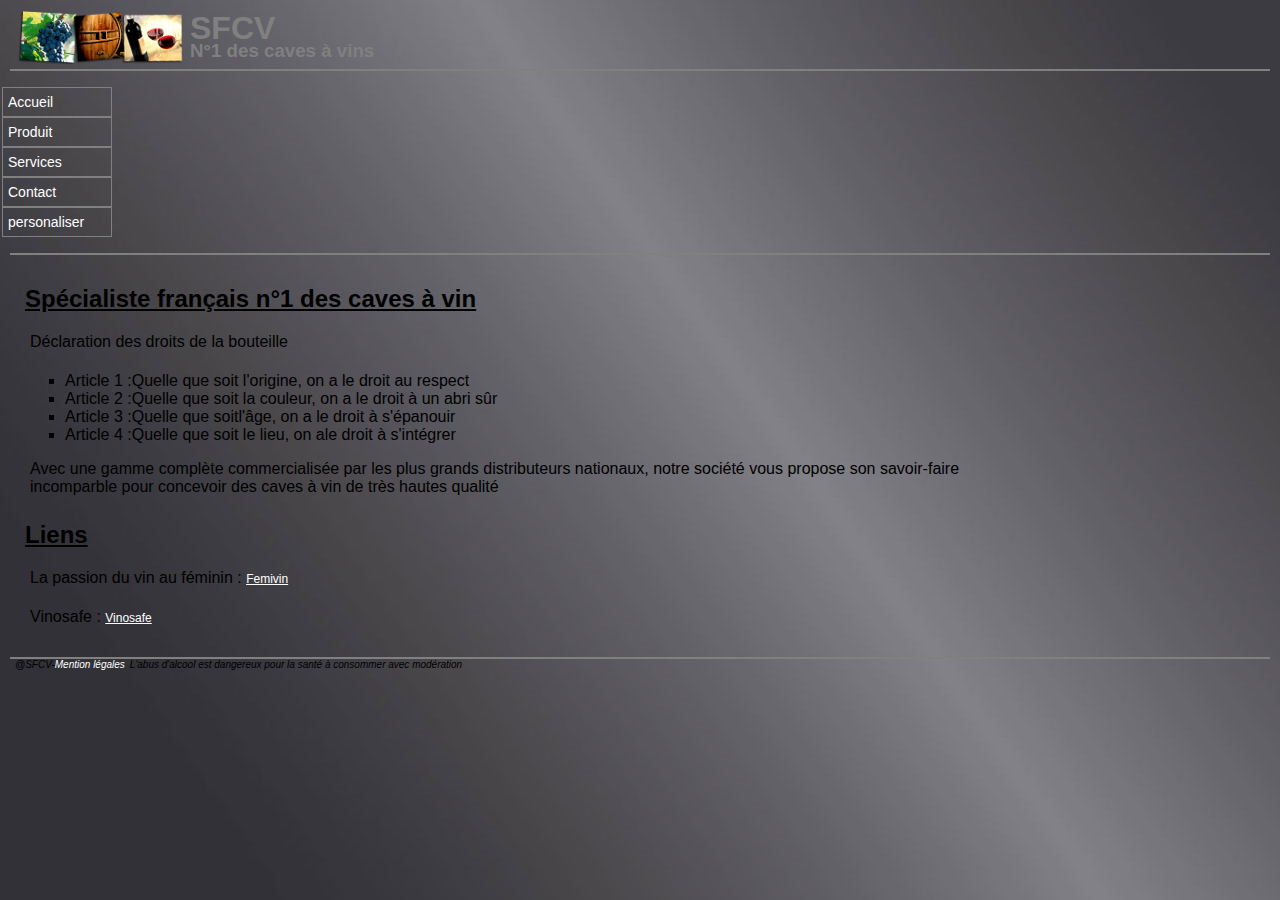
<file: index.html>
<!DOCTYPE html>
 
<html lang="fr">
<head> 
	 <meta charset="utf-8">
    <link rel="stylesheet" href="stylesheet_todo.css">
    <link rel="stylesheet" href="stylesheet2_todo.css">
	<title>La société SFCV (Spécialiste Français n°1 des Caves à Vin)</title>

</head>
	<body>
		<header>
			<div class="logo_titre">
			<img src="logo.png" alt="the logo"></div>
			<div id="entete"><h1>SFCV</h1></div>
			<div id="entete3"><h3>N°1 des caves à vins</h3></div>
		</header>

		<hr>

		<nav class="menu">
		<ul>
				<li><a href="index.html">Accueil</a></li>
				<li><a href="produits.html">Produit</a></li>
				<li><a href="services.html">Services</a></li>
				<li><a href="contact.html">Contact</a></li>
				<li><a href="personaliser.html">personaliser</a></li>
			</ul>
		</nav>
		<hr>

		<div id="bloc">
			<h2>Spécialiste français n°1 des caves à vin</h2>
			<p>Déclaration des droits de la bouteille</p>

		<ol>
			<li>Article 1 :Quelle que soit l'origine, on a le droit au respect</li>
			<li>Article 2 :Quelle que soit la couleur, on a le droit à un abri sûr</li>
			<li>Article 3 :Quelle que soitl'âge, on a le droit à s'épanouir</li>
			<li>Article 4 :Quelle que soit le lieu, on ale droit à s'intégrer</li>
		</ol>

		<p>Avec une gamme complète commercialisée par les plus grands distributeurs nationaux, notre société vous propose son savoir-faire incomparble pour concevoir des caves à vin de très hautes qualité </p>

		<h2>Liens</h2>
		<p>La passion du vin au féminin : <a href="https://www.femivin.com/">Femivin</a></p>
		<p>Vinosafe : <a href="https://www.ma-cave-a-vin.fr/">Vinosafe</a></p>
		</div>

		<hr>

		<footer>
			<p>@SFCV-<a href="mention.html">Mention légales</a></p>
			<p>L'abus d'alcool est dangereux pour la santé à consommer avec modération</p>
		</footer>


	</body>
</html>
</file>
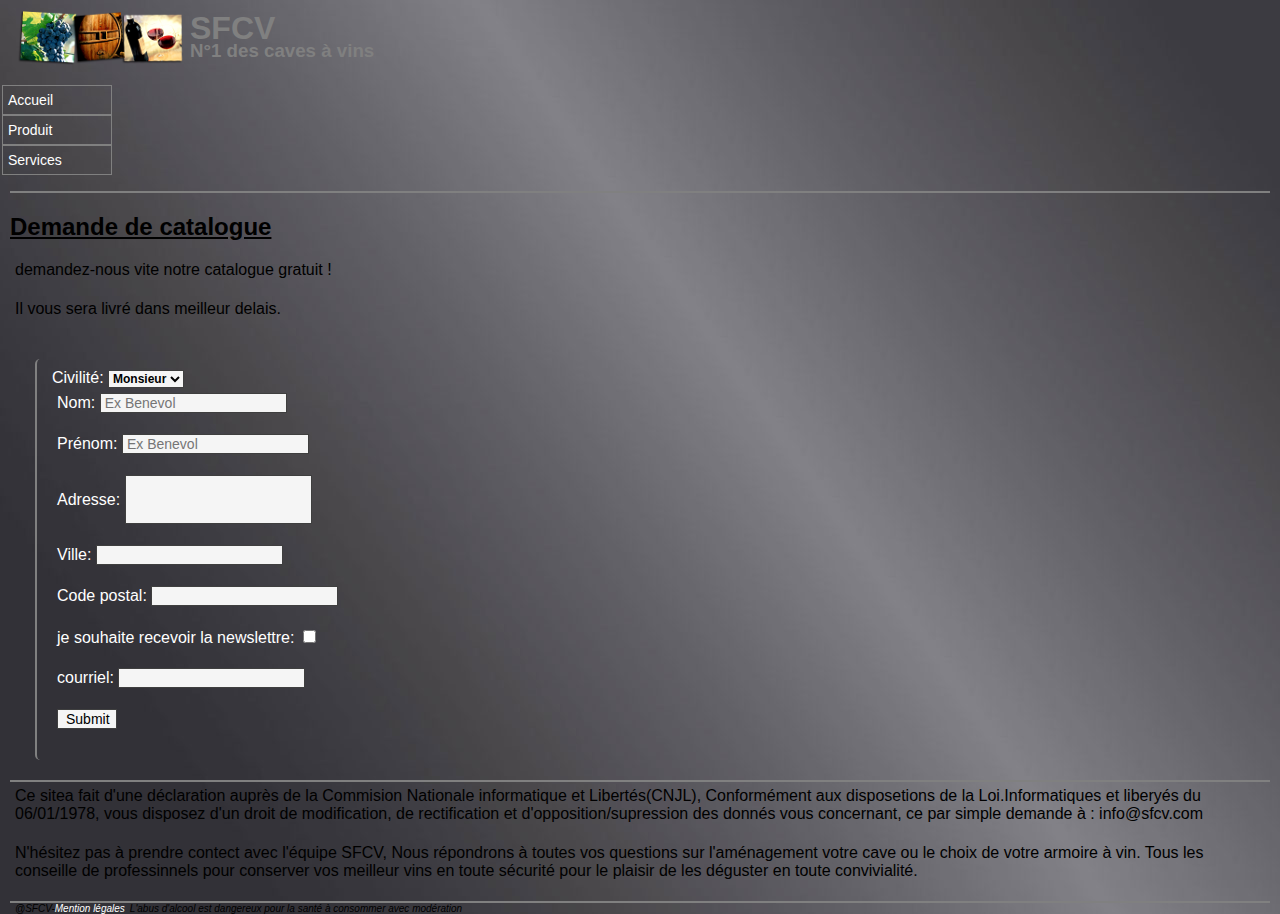
<file: contact.html>
<!DOCTYPE html>
 
<html lang="fr">
<head>
	 <meta charset="utf-8" >
    <link rel="stylesheet" href="stylesheet_todo.css">
    <link rel="stylesheet" href="stylesheet2_todo.css">
	<title id="titre">Conctact</title>
</head>
	<body>
		<header>
			<div class="logo_titre">
			<img src="logo.png" alt="the logo">
			</div>

			<div id="entete"><h1>SFCV</h1></div>

			<div id="entete3"><h3>N°1 des caves à vins</h3></div>
		</header>
		<nav>
		<ul>
			<li> <a href="index.html">Accueil   </a></li>
			<li> <a href="produits.html">Produit</a></li>
			<li><a href="services.html">Services</a></li>
		</ul>
	</nav>
	<hr>
	<h2>Demande de catalogue </h2>
	<p>demandez-nous vite notre catalogue gratuit !</p>
	<p>Il vous sera livré dans meilleur delais.</p>


	<div id="bloc_contact">
		<form action="mailto:@email" method="get">
			<div id="contact">
			    <label id="civilte">Civilité</label>: 
			    <select name="civilite" id="civilite"><!-- selecte en defilant la civilite -->
			        <option value="Monsieur">Monsieur</option>
			        <option value="Madame">Madame</option>
			        <option value="Madame">Autre</option>
			    </select>
		    
				<p>
					<label for="prenom">Nom</label>: 
					<input type="text" name="nom" id="nom" placeholder="Ex Benevol"
					required>
				</p>

				<p>
					<label for="prenom">Prénom</label>: 
					<input type="text" name="prenom" id="prenom" placeholder="Ex Benevol"
					required>
				</p>

				<p>
					<label for="prenom">Adresse</label>: 
					<input id="taille" type="text" name="Adresse" 
					required>
				<p>
					<label for="prenom">Ville</label>: 
					<input type="text" name="Ville" id="ville" 
					required>
				</p>

				<p>
					<label for="prenom">Code postal</label>: 
					<input type="text" name="code" id="code" 
					required>
				</p>

				<p>
					<label for="checkbox">je souhaite recevoir la newslettre</label>:
					<input type="checkbox" name="checkbox" id="checkbox">
				</p>

				<p>
					<label for="courriel">courriel</label>: 
					<input type="text" name="courriel" id="courriel"
					required>
				</p>

				<p>
					<label for="submit"></label> 
					<input type="submit" name="submit" id="submit">
				</p>
	    	</div>
	    </form>
	</div>

		<hr>

		<p>Ce sitea fait d'une déclaration auprès de la Commision Nationale 	informatique et Libertés(CNJL), Conformément aux disposetions de la Loi.Informatiques et liberyés du 06/01/1978, vous disposez d'un droit de modification, de rectification et d'opposition/supression des donnés vous concernant, ce par simple demande à : info@sfcv.com
		</p>

		<p>N'hésitez pas à prendre contect avec l'équipe SFCV, Nous répondrons à toutes vos questions sur l'aménagement votre cave ou  le choix de votre armoire à vin. Tous les conseille de professinnels pour conserver vos meilleur vins en toute sécurité pour le plaisir de les déguster en toute convivialité.
		</p>

		<hr>
		<footer >
			<p >@SFCV-<a href="mention.html">Mention légales</a></p>
			<p >L'abus d'alcool est dangereux pour la santé à consommer avec modération</p>
		</footer>
	</body>
</html>
</file>
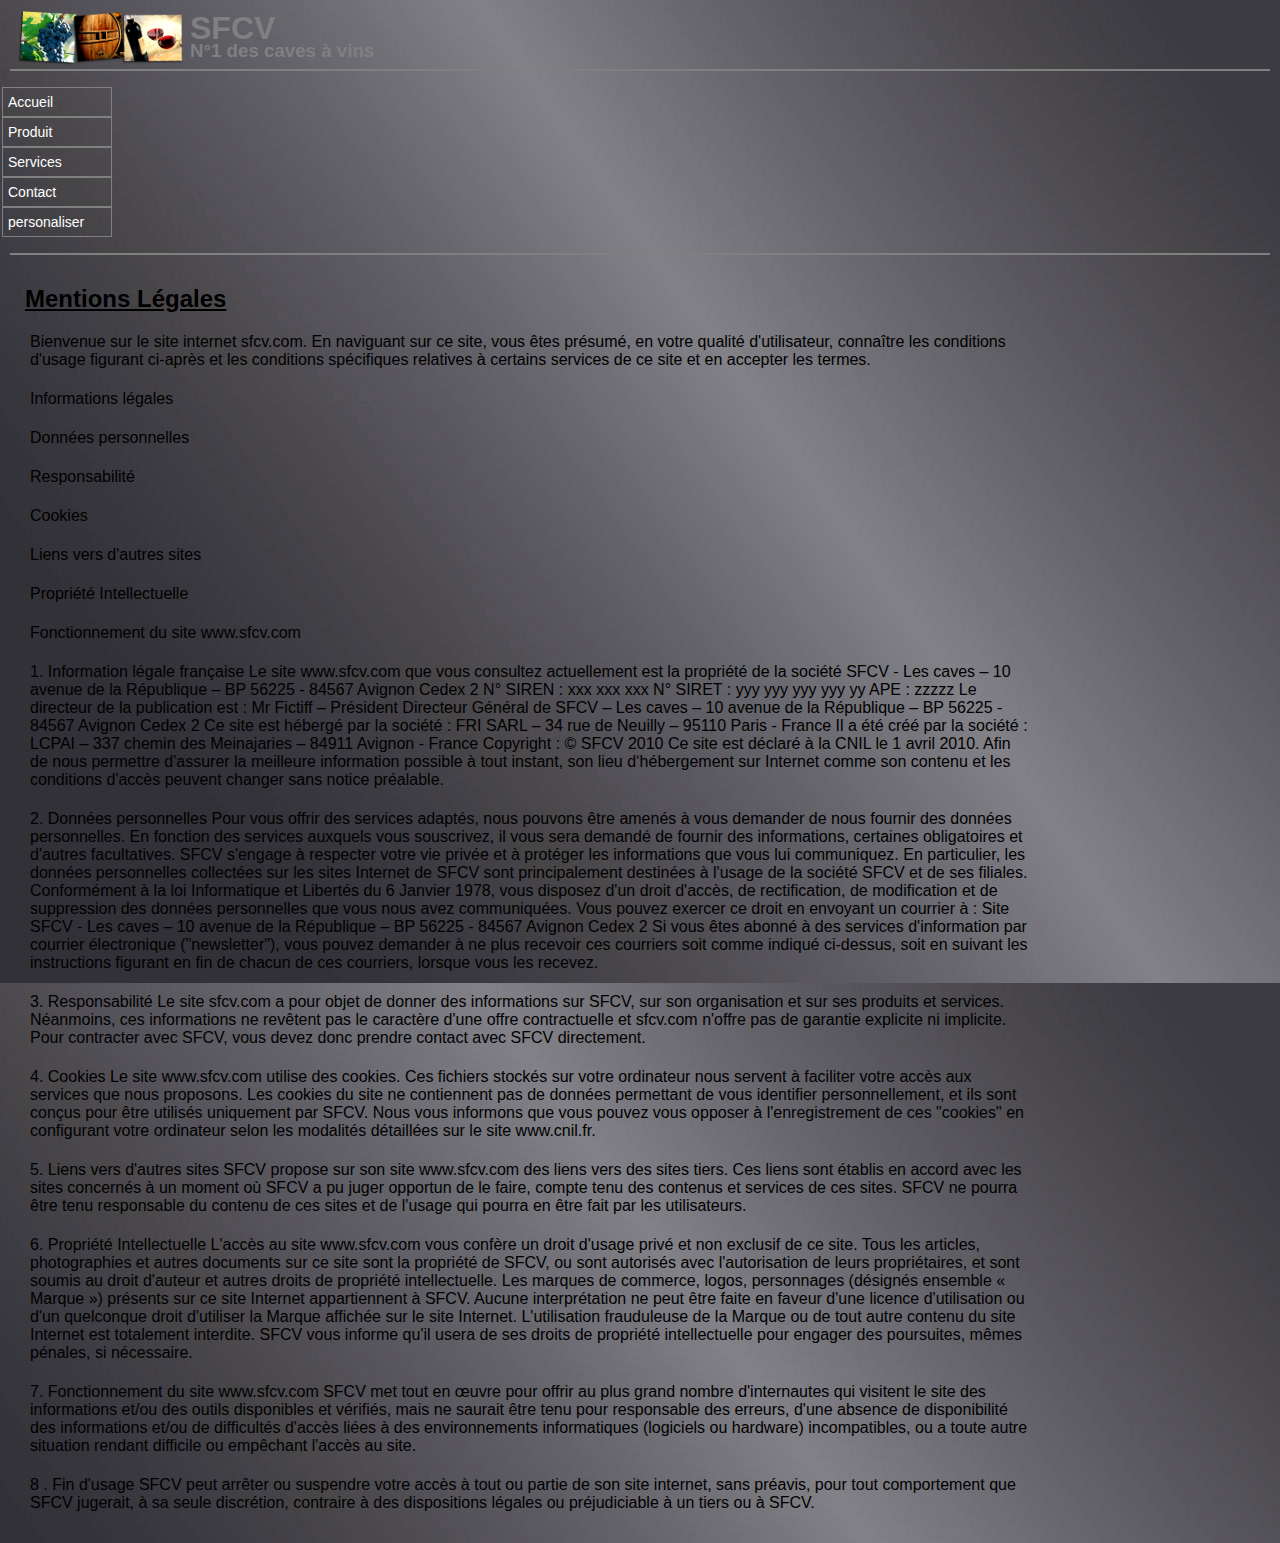
<file: mention.html>
<!DOCTYPE html>
 
<html lang="fr">
<head> 
	 <meta charset="utf-8">
    <link rel="stylesheet" href="stylesheet_todo.css">
    <link rel="stylesheet" href="stylesheet2_todo.css">
	<title>La société SFCV (Spécialiste Français n°1 des Caves à Vin)</title>

</head>
	<body>
		<header>
			<div class="logo_titre">
			<img src="logo.png" alt="the logo"></div>
			<div id="entete"><h1>SFCV</h1></div>
			<div id="entete3"><h3>N°1 des caves à vins</h3></div>
		</header>

		<hr>

		<nav class="menu">
		<ul>
				<li><a href="index.html">Accueil</a></li>
				<li><a href="produits.html">Produit</a></li>
				<li><a href="services.html">Services</a></li>
				<li><a href="contact.html">Contact</a></li>
				<li><a href="personaliser.html">personaliser</a></li>
			</ul>
		</nav>
		<hr>

		<div id="bloc">
			<h2>Mentions Légales</h2>

		<p>Bienvenue sur le site internet sfcv.com. En naviguant sur ce site, vous êtes présumé, en 	votre qualité d'utilisateur, connaître les conditions d'usage figurant ci-après et les 		conditions spécifiques relatives à certains services de ce site et en accepter les termes.
         </p>
        <p> Informations légales</p>
        <p> Données personnelles</p>
        <p> Responsabilité</p>
        <p> Cookies</p>
        <p> Liens vers d'autres sites</p>
        <p> Propriété Intellectuelle</p>
        <p> Fonctionnement du site www.sfcv.com</p>
         
        <p> 1. Information légale française
	         Le site www.sfcv.com que vous consultez actuellement est la propriété de la société SFCV - Les caves – 10 avenue de la République – BP 56225 - 84567 Avignon Cedex 2
	         N° SIREN : xxx xxx xxx
	         N° SIRET : yyy yyy yyy yyy yy
	         APE : zzzzz
	         Le directeur de la publication est : Mr Fictiff – Président Directeur Général de SFCV – Les caves – 10 avenue de la République – BP 56225 - 84567 Avignon Cedex 2
	         Ce site est hébergé par la société : FRI SARL – 34 rue de Neuilly – 95110 Paris - France
	         Il a été créé par la société : LCPAI – 337 chemin des Meinajaries – 84911 Avignon - France
	         Copyright : © SFCV 2010
	         Ce site est déclaré à la CNIL le 1 avril 2010.
	         Afin de nous permettre d'assurer la meilleure information possible à tout instant, son lieu d‘hébergement sur Internet comme son contenu et les conditions d'accès peuvent changer sans notice préalable.
        </p>
        <p> 2. Données personnelles
	         Pour vous offrir des services adaptés, nous pouvons être amenés à vous demander de nous fournir des données personnelles. En fonction des services auxquels vous souscrivez, il vous sera demandé de fournir des informations, certaines obligatoires et d'autres facultatives.
	         SFCV s'engage à respecter votre vie privée et à protéger les informations que vous lui communiquez. En particulier, les données personnelles collectées sur les sites Internet de SFCV sont principalement destinées à l'usage de la société SFCV et de ses filiales.
	         Conformément à la loi Informatique et Libertés du 6 Janvier 1978, vous disposez d'un droit d'accès, de rectification, de modification et de suppression des données personnelles que vous nous avez communiquées. Vous pouvez exercer ce droit en envoyant un courrier à : Site SFCV - Les caves – 10 avenue de la République – BP 56225 - 84567 Avignon Cedex 2
	         Si vous êtes abonné à des services d'information par courrier électronique ("newsletter"), vous pouvez demander à ne plus recevoir ces courriers soit comme indiqué ci-dessus, soit en suivant les instructions figurant en fin de chacun de ces courriers, lorsque vous les recevez.
		</p>
	    <p> 3. Responsabilité
	         Le site sfcv.com a pour objet de donner des informations sur SFCV, sur son organisation et sur ses produits et services. Néanmoins, ces informations ne revêtent pas le caractère d'une offre contractuelle et sfcv.com n'offre pas de garantie explicite ni implicite. Pour contracter avec SFCV, vous devez donc prendre contact avec SFCV directement.
		</p>
        <p> 4. Cookies
	         Le site www.sfcv.com utilise des cookies. Ces fichiers stockés sur votre ordinateur nous servent à faciliter votre accès aux services que nous proposons. Les cookies du site ne contiennent pas de données permettant de vous identifier personnellement, et ils sont conçus pour être utilisés uniquement par SFCV. Nous vous informons que vous pouvez vous opposer à l'enregistrement de ces "cookies" en configurant votre ordinateur selon les modalités détaillées sur le site www.cnil.fr.
		</p>
		<p> 5. Liens vers d'autres sites
			SFCV propose sur son site www.sfcv.com des liens vers des sites tiers. Ces liens sont établis en accord avec les sites concernés à un moment où SFCV a pu juger opportun de le faire, compte tenu des contenus et services de ces sites.
			SFCV ne pourra être tenu responsable du contenu de ces sites et de l'usage qui pourra en être fait par les utilisateurs.
		</p>
        <p> 6. Propriété Intellectuelle
	         L'accès au site www.sfcv.com vous confère un droit d'usage privé et non exclusif de ce site.
	         Tous les articles, photographies et autres documents sur ce site sont la propriété de SFCV, ou sont autorisés avec l'autorisation de leurs propriétaires, et sont soumis au droit d'auteur et autres droits de propriété intellectuelle.
	         Les marques de commerce, logos, personnages (désignés ensemble « Marque ») présents sur ce site Internet appartiennent à SFCV. Aucune interprétation ne peut être faite en faveur d'une licence d'utilisation ou d'un quelconque droit d'utiliser la Marque affichée sur le site Internet.
	         L'utilisation frauduleuse de la Marque ou de tout autre contenu du site Internet est totalement interdite. SFCV vous informe qu'il usera de ses droits de propriété intellectuelle pour engager des poursuites, mêmes pénales, si nécessaire.
		</p>
        <p> 7. Fonctionnement du site www.sfcv.com
            SFCV met tout en œuvre pour offrir au plus grand nombre d'internautes qui visitent le site des informations et/ou des outils disponibles et vérifiés, mais ne saurait être tenu pour responsable des erreurs, d'une absence de disponibilité des informations et/ou de difficultés d'accès liées à des environnements informatiques (logiciels ou hardware) incompatibles, ou a toute autre situation rendant difficile ou empêchant l'accès au site.
		</p>
         <p>8 . Fin d'usage
           SFCV peut arrêter ou suspendre votre accès à tout ou partie de son site internet, sans préavis, pour tout comportement que SFCV jugerait, à sa seule discrétion, contraire à des dispositions légales ou préjudiciable à un tiers ou à SFCV.
		</p>
	</div>

	</body>
</html>
</file>
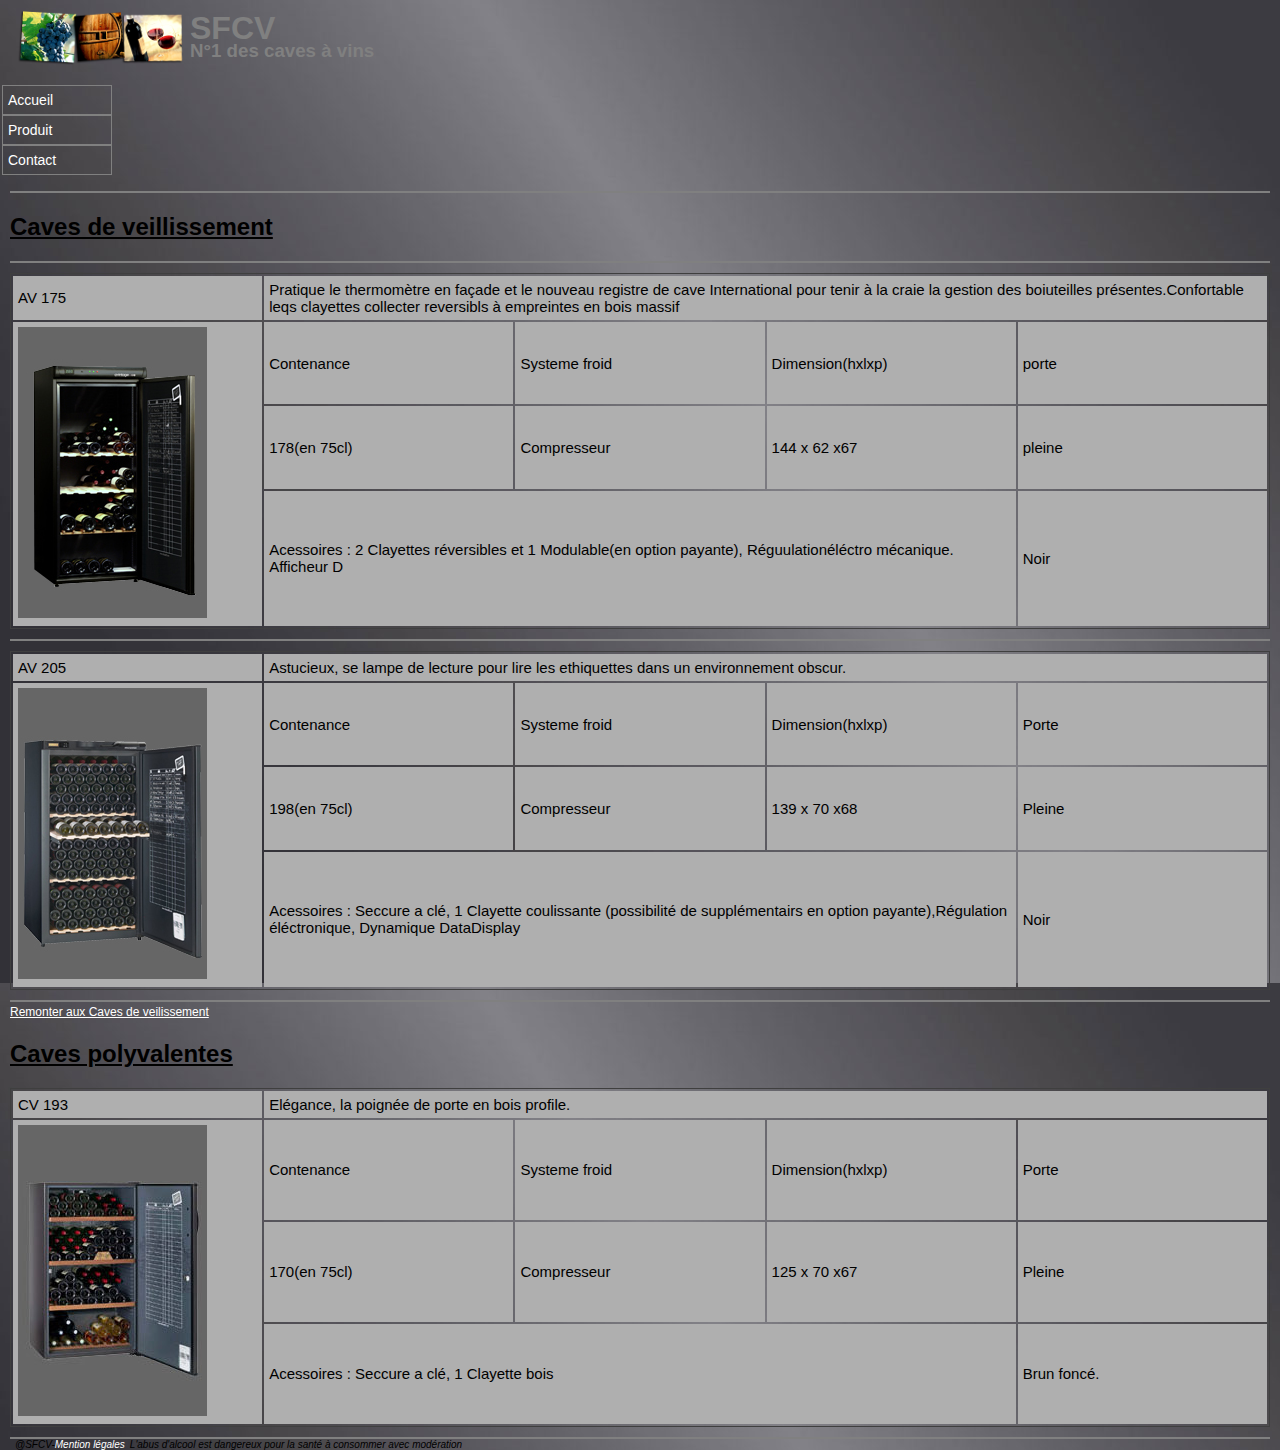
<file: produits.html>
<!DOCTYPE html>
<html lang="fr">
<head>
	<meta charset="utf-8" >
    <link rel="stylesheet" href="stylesheet_todo.css">
    <link rel="stylesheet" href="stylesheet2_todo.css">
	<title>produits</title>
</head>
<body>
	<header>
		<div class="logo_titre">
		<img src="logo.png" alt="the logo"></div>
		<div id="entete"><h1>SFCV</h1></div>
		<div id="entete3"><h3>N°1 des caves à vins</h3></div>
	</header>
	<nav>
	<ul>
		<li> <a href="index.html">Accueil</a></li>
		<li> <a href="produits.html">Produit</a></li>
		<li><a href="contact.html">Contact</a></li>
	</ul>
</nav><br>
<hr>
<h2>Caves de veillissement</h2>
<hr>
<table>
	
	<tr>
		<td>AV 175</td>
		<td colspan="4"> Pratique le thermomètre en façade et le nouveau registre de cave International pour tenir à la craie la gestion des boiuteilles présentes.Confortable leqs clayettes collecter reversibls à empreintes en bois massif </td>
	</tr>

	<tr>
		<td rowspan="3"><img src="AV175.jpg" alt="175"></td>
		<td>Contenance</td>
		<td>Systeme froid  </td>
		<td>Dimension(hxlxp)</td>
		<td>porte</td>
	</tr>

	<tr>
		<td>178(en 75cl)</td>
		<td>Compresseur</td>
		<td>144 x 62 x67</td>
		<td>pleine</td>

	</tr>
	<tr>
		<td colspan="3">Acessoires : 2 Clayettes réversibles et 1 Modulable(en option payante), Réguulationéléctro mécanique. Afficheur D </td>
		<td>Noir</td>
	</tr>
</table>
<hr>
<table>
	<tr>
		<td>AV 205</td>
		<td colspan="4">  Astucieux, se lampe de lecture pour lire les ethiquettes dans un environnement obscur. </td>
	</tr>
	<tr>

		<td rowspan="3"><img src="AV205.jpg" alt="205"></td>
		<td>Contenance</td>
		<td>Systeme froid  </td>
		<td>Dimension(hxlxp)</td>
		<td>Porte</td>
	</tr>

	<tr>
		<td>198(en 75cl)</td>
		<td>Compresseur</td>
		<td>139 x 70 x68</td>
		<td>Pleine</td>

	</tr>
	<tr>
		<td colspan="3">Acessoires : Seccure a clé, 1 Clayette coulissante (possibilité de supplémentairs en option payante),Régulation éléctronique, Dynamique DataDisplay  </td>
		<td>Noir</td>
	</tr>
</table>
<hr>



<a href="produits.html">Remonter aux Caves de veilissement</a>
<h2>Caves polyvalentes</h2>

 <table>
	<tr>
		<td>CV 193</td>
		<td colspan="4"> Elégance, la poignée de porte en bois profile. </td>
	</tr>
	<tr>

		<td rowspan="3"><img src="CV183.jpg" alt="183"></td>
		<td>Contenance</td>
		<td>Systeme froid  </td>
		<td>Dimension(hxlxp)</td>
		<td>Porte</td>
	</tr>

	<tr>
		<td>170(en 75cl)</td>
		<td>Compresseur</td>
		<td>125 x 70 x67</td>
		<td>Pleine</td>

	</tr>
	<tr>
		<td colspan="3">Acessoires : Seccure a clé, 1 Clayette bois </td>
		<td>Brun foncé. </td>
	</tr>
</table>

<hr>
<footer>
	<p>@SFCV-<a href="mention.html">Mention légales</a></p>
	<p>L'abus d'alcool est dangereux pour la santé à consommer avec modération</p>
</footer>

</body>
</html>
</file>
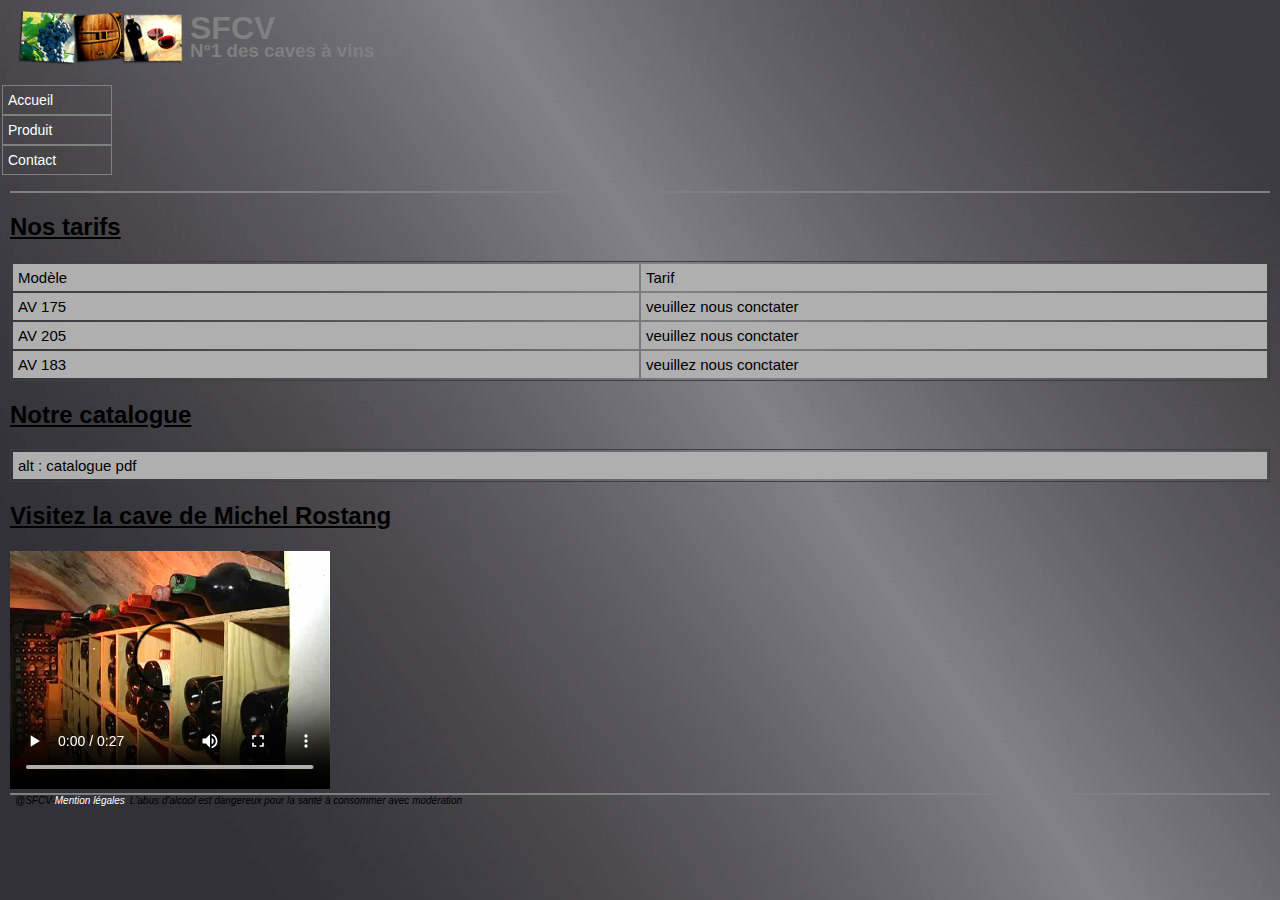
<file: services.html>
<!DOCTYPE html>
 
<html lang="fr">
<head> 
	 <meta charset="utf-8">
    <link rel="stylesheet" href="stylesheet_todo.css">
    <link rel="stylesheet" href="stylesheet2_todo.css">
	<title>La société SFCV (Spécialiste Français n°1 des Caves à Vin)</title>

</head>
<body>

<header>
	<div class="logo_titre">
	<img src="logo.png" alt="the logo"></div>
	<div id="entete"><h1>SFCV</h1></div>
	<div id="entete3"><h3>N°1 des caves à vins</h3></div>
</header>
<nav class="menu">
	<ul>
		<li><a href="index.html">Accueil</a></li>
		<li><a href="produits.html">Produit</a></li>
		<li><a href="contact.html">Contact</a></li>

	</ul>
</nav>
<hr>
<h2>Nos tarifs</h2>
<table>
	<tr>
		<td>Modèle</td>
		<td>Tarif</td>
	</tr>
	<tr>
		<td>AV 175</td>
		<td>veuillez nous conctater</td>
	</tr>
	<tr>
		<td>AV 205</td>
		<td>veuillez nous conctater</td>
	</tr>
	<tr>
		<td>AV 183</td>
		<td>veuillez nous conctater</td>
	</tr>
</table>

<h2>Notre catalogue</h2>

<table>
	<tr>	
		<td>alt : catalogue pdf</td>
	</tr>

</table>

<h2>Visitez la cave de Michel Rostang</h2>

<video width="320" height="240" controls>
      <source src="visite.mp4" type=video/mp4> 
    </video>


<hr>
<footer>
	<p >@SFCV-<a href="mention.html">Mention légales</a></p>
	<p >L'abus d'alcool est dangereux pour la santé à consommer avec modération</p>
</footer>

</body>
</html>
</file>
<file: stylesheet_todo.css>
/* Feuille de style de niveau 1 */

/* Structure */

body 
{ 
   margin: 10px;
   padding: 0px;   
}

div#entete
{ 
   height: auto;
}
div#entete img.logo
{ 
   float: left;
   margin: 0px 0px 10px 0px;
   padding: 0px 0px 0px 0px;
   /*position:absolute;
   z-index: -1;*/
}
div#entete h1
{
   margin: 0px 0px 0px 0px;
   color: gray;
}
div#entete h2
{
   padding-left: 5px;
}
div#entete h3
{
   margin: 0px 0px 0px 0px;
   color: gray;
}

div#titre
{ 
   height: 52px;
   margin: 0px 0px 0px 0px;
   padding: 5px 0px 5px 0px;   
}
div#titre img.logo_titre
{ 
   float: left;
   margin: 0px 0px 0px 0px;
   padding: 0px 0px 0px 0px;   
}

div#menu
{ 
   float: left;
   margin: 0px 0px 0px 0px;
   padding: 0px 0px 0px 0px;
   width: 10%;
}

div#menu ul
{ 
   width: 100%;
}

div#menu li 
{
   margin-left: -3em;
   margin-right: 4em;
   padding: 5px 0px 5px 0px;
   border: 1px solid gray;
}

div#menu a 
{ 
   padding: 5px 35px 5px 5px;
}
#taille{ /*agrandir la taille de la zone de texte pour l'adresse*/
   size: 10px;
   height: 45px;
}

div#bloc
{ 
   float: left;
   margin: 10px 0px 10px 0px;
   padding: 0px 0px 0px 15px;
   width: 80%;
}

div#contact
{ 
   float: left;
   margin: 10px 0px 10px 0px;
   padding: 0px 0px 0px 15px;
   color: white;
   border-radius: 5px;
}

div#bloc_contact
{ 
   float: left;
   margin: 10px 0px 10px 0px;
   padding: 0px 0px 0px 15px;
   color: beige;
}

div#pied
{ 
   margin: 0px 0px 0px 0px;
   padding: 0px 0px 0px 0px;
}
div#pied p
{
   margin: 0px 0px 0px 0px;
   padding: 0px 0px 0px 5px;
}

hr
{
   clear: both;
   margin: 0px 0px 0px 0px;
}
p
{
   padding: 5px 5px 5px 5px;
   margin-top: 5px;
}
table
{
   width: 100%;
   margin: 10px 0px 10px 0px;
   padding: 0px 0px 0px 0px;
}
tr 
{
   margin: 0px 0px 0px 0px;
   padding: 0px 0px 0px 0px;
}
td 
{
   margin: 0px 0px 0px 0px;
   padding: 5px 5px 5px 5px;
}
textarea 
{  
   margin: 0px 5px 0px 0px;
   padding: 5px 5px 5px 5px;
}

/* Décoration */

body 
{ 
   background-image: url(fond.jpg); 
   background-repeat: repeat;
   /*background-position: left;*/
   font-family: Arial;    
}

h1 { font-family: Arial; }
h2 { font-family: Arial; }
h3 { font-family: Arial; }

div#entete h3 { font-family: Arial; }

hr { border: 1px solid gray; /*visibility: visible;*/ }

table { border: 1px solid #3F3F3F; }

div#menu li { list-style-type: none; }
div#menu li:hover { background-color: white; }
div#bloc {  }
div#bloc li { list-style-type: square; }
div#contact { border-left: 2px solid gray; }
div#bloc_contact {  }
div#bloc_contact table { margin: 0px; border: 0px; }
div#bloc_contact td { padding: 0px; text-align: center; }
div#bloc_contact tr { background-color: transparent; }
div#bloc_contact a:link, a:visited, a:hover { text-decoration: none; background-color: transparent; }
div#menu a:link, div#menu a:visited { text-decoration: none; font-family: Arial; font-size: 14px; color: white; font-style: normal; }
div#menu a:hover { text-decoration: none; color: gray; background-color: transparent; }

div#pied p { font-family: Arial; font-size: 10px; font-style: italic; text-align:right; }
div#pied a { text-decoration: none; font-family: Arial; font-size: 10px; font-style: italic; color: white; }
div#pied a:link, a:visited { text-decoration: none; font-family: Arial; font-size: 10px; font-style: italic; color: white; }
div#pied a:hover { text-decoration: none; font-family: Arial; font-size: 10px; font-style: italic; color: white; background-color: transparent; }

a { text-decoration: underline; font-family: Arial; font-size: 12px; color: white; font-style: normal; }
a:link, a:visited { text-decoration: underline; font-family: Arial; font-size: 12px; color: white; font-style: normal; }
a:hover { text-decoration: none; background-color: gray; color: white; }

td { font-family: Arial; color: #000000; font-size: 15px; width: 20%; }
td.center { text-align: center; }
td.justify { text-align: justify; }
tr { background-color: #AFAFAF; }

input { font-family: Arial; font-size: 14px; font-weight: normal; background-color: #F5F5F5; color: #000000; border: 1px solid #3F3F3F; text-indent: 2px; }
textarea {font-family: Arial; font-size: 12px; font-weight : normal; background-color: #F5F5F5; color: #000000; border: 1px solid #3F3F3F; text-indent: 2px; }
select {font-family: Arial; font-size: 12px; font-weight : bold; background-color: #F5F5F5; border: 1px solid #3F3F3F; } 

a.backlink { text-decoration: underline; font-family: Arial; font-size: 10px; color: white; font-style: italic; }
a.backlink:link, a.backlink:visited { text-decoration: underline; font-family: Arial; font-size: 10px; color: white; font-style: italic; }
a.backlink:hover { text-decoration: none; background-color: transparent; font-size: 10px; color: #AEAEAE; font-style: italic; }
</file>
<file: stylesheet2_todo.css>
/* Feuille de style de niveau 1 */

/* Structure */

body 
{ 
   margin: 10px;
   padding: 0px;   
}
header
{ 
   height: auto;
}
header img.logo
{ 
   float: left;
   margin: 0px 0px 10px 0px;
   padding: 0px 0px 0px 0px;
   /*position:absolute;
   z-index: -1;*/
}
header h1
{
   margin: 0px 0px 0px 0px;
  top: 10px;
  left: 190px ;
  position: absolute;/**/
}
header h2
{
   padding-left: 0px;
}
h2{
   padding: left 5px;
   text-decoration: underline;
}
header h3
{
   margin: 0px 0px 0px 0px;
   top: 40px;
  left: 190px ;
  position: absolute ;
  color: grey;
}
div#titre
{ 
   height: 52px;
   margin: 0px 0px 0px 0px;
   padding: 5px 0px 5px 0px;   
}
div#titre img.logo_titre
{ 
   float: left;
   margin: 0px 0px 0px 0px;
   padding: 0px 0px 0px 0px;   
}
nav
{ 
   float: left;
   margin: 0px 0px 0px 0px;
   padding: 0px 0px 0px 0px;
   width: 10%;
}
nav ul
{ 
   width: 100%;
}
nav li 
{
   margin-left: -3em;
   margin-right: 4em;
   padding: 5px 0px 5px 0px;
   border: 1px solid gray;
}
nav a 
{ 
   padding: 5px 35px 5px 5px;
}
article
{ 
   float: left;
   margin: 10px 0px 10px 0px;
   padding: 0px 0px 0px 15px;
   width: 80%;
}
div#contact
{ 
   float: left;
   margin: 10px 10px 10px 0px;
   padding: 10px 10px 10px 15px;
}
div#bloc_contact
{ 
   float: left;
   margin: 10px 0px 10px 10px;
   padding: 0px 0px 0px 15px;
   leng
}
footer
{ 
   margin: 0px 0px 0px 0px;
   padding: 0px 0px 0px 0px;
}
footer p
{
   margin: 0px 0px 0px 0px;
   padding: 0px 0px 0px 5px;
   float: left;
   
}

hr
{
   clear: both;
   margin: 0px 0px 0px 0px;
}
p
{
   padding: 5px 5px 5px 5px;
   padding-top: 0px;
}
table
{
   width: 100%;
   margin: 10px 0px 10px 0px;
   padding: 0px 0px 0px 0px;
}
tr 
{
   margin: 0px 0px 0px 0px;
   padding: 0px 0px 0px 0px;
}
td 
{
   margin: 0px 0px 0px 0px;
   padding: 5px 5px 5px 5px;
}
textarea 
{  
   margin: 0px 5px 0px 0px;
   padding: 5px 5px 5px 5px;
}

/* Décoration */

body 
{ 
   background-image: url(fond.jpg); 
   background-repeat: repeat;
   /*background-position: left;*/
   font-family: Arial;    
}

h1 { font-family: Arial; }
h2 { font-family: Arial; }
h3 { font-family: Arial; }

header h3 { font-family: Arial; }

hr { border: 1px solid gray; /*visibility: visible;*/ }

table { border: 1px solid #3F3F3F; }

nav li { list-style-type: none; }
nav li:hover { background-color: white; }
nav a:link, nav a:visited { text-decoration: none; font-family: Arial; font-size: 14px; color: white; font-style: normal; }
nav a:hover { text-decoration: none; color: gray; background-color: transparent; }

article {  }
article li { list-style-type: square; }

div#contact { border-left: 2px solid gray; }
div#bloc_contact {  }
div#bloc_contact table { margin: 0px; border: 0px; }
div#bloc_contact td { padding: 0px; text-align: center; }
div#bloc_contact tr { background-color: transparent; }
div#bloc_contact a:link, a:visited, a:hover { text-decoration: none; background-color: transparent; }

footer p { font-family: Arial; font-size: 10px; font-style: italic; text-align:right; }
footer a { text-decoration: none; font-family: Arial; font-size: 10px; font-style: italic; color: white; }
footer a:link, a:visited { text-decoration: none; font-family: Arial; font-size: 10px; font-style: italic; color: white; }
footer a:hover { text-decoration: none; font-family: Arial; font-size: 10px; font-style: italic; color: white; background-color: transparent; }

a { text-decoration: underline; font-family: Arial; font-size: 12px; color: white; font-style: normal; }
a:link, a:visited { text-decoration: underline; font-family: Arial; font-size: 12px; color: white; font-style: normal; }
a:hover { text-decoration: none; background-color: gray; color: white; }

td { font-family: Arial; color: #000000; font-size: 15px; width: 20%; }
td.center { text-align: center; }
td.justify { text-align: justify; }
tr { background-color: #AFAFAF; }

input { font-family: Arial; font-size: 14px; font-weight: normal; background-color: #F5F5F5; color: #000000; border: 1px solid #3F3F3F; text-indent: 2px; }
textarea {font-family: Arial; font-size: 12px; font-weight : normal; background-color: #F5F5F5; color: #000000; border: 1px solid #3F3F3F; text-indent: 2px; }
select {font-family: Arial; font-size: 12px; font-weight : bold; background-color: #F5F5F5; border: 1px solid #3F3F3F; } 

a.backlink { text-decoration: underline; font-family: Arial; font-size: 10px; color: white; font-style: italic; }
a.backlink:link, a.backlink:visited { text-decoration: underline; font-family: Arial; font-size: 10px; color: white; font-style: italic; }
a.backlink:hover { text-decoration: none; background-color: transparent; font-size: 10px; color: #AEAEAE; font-style: italic; }
</file>
